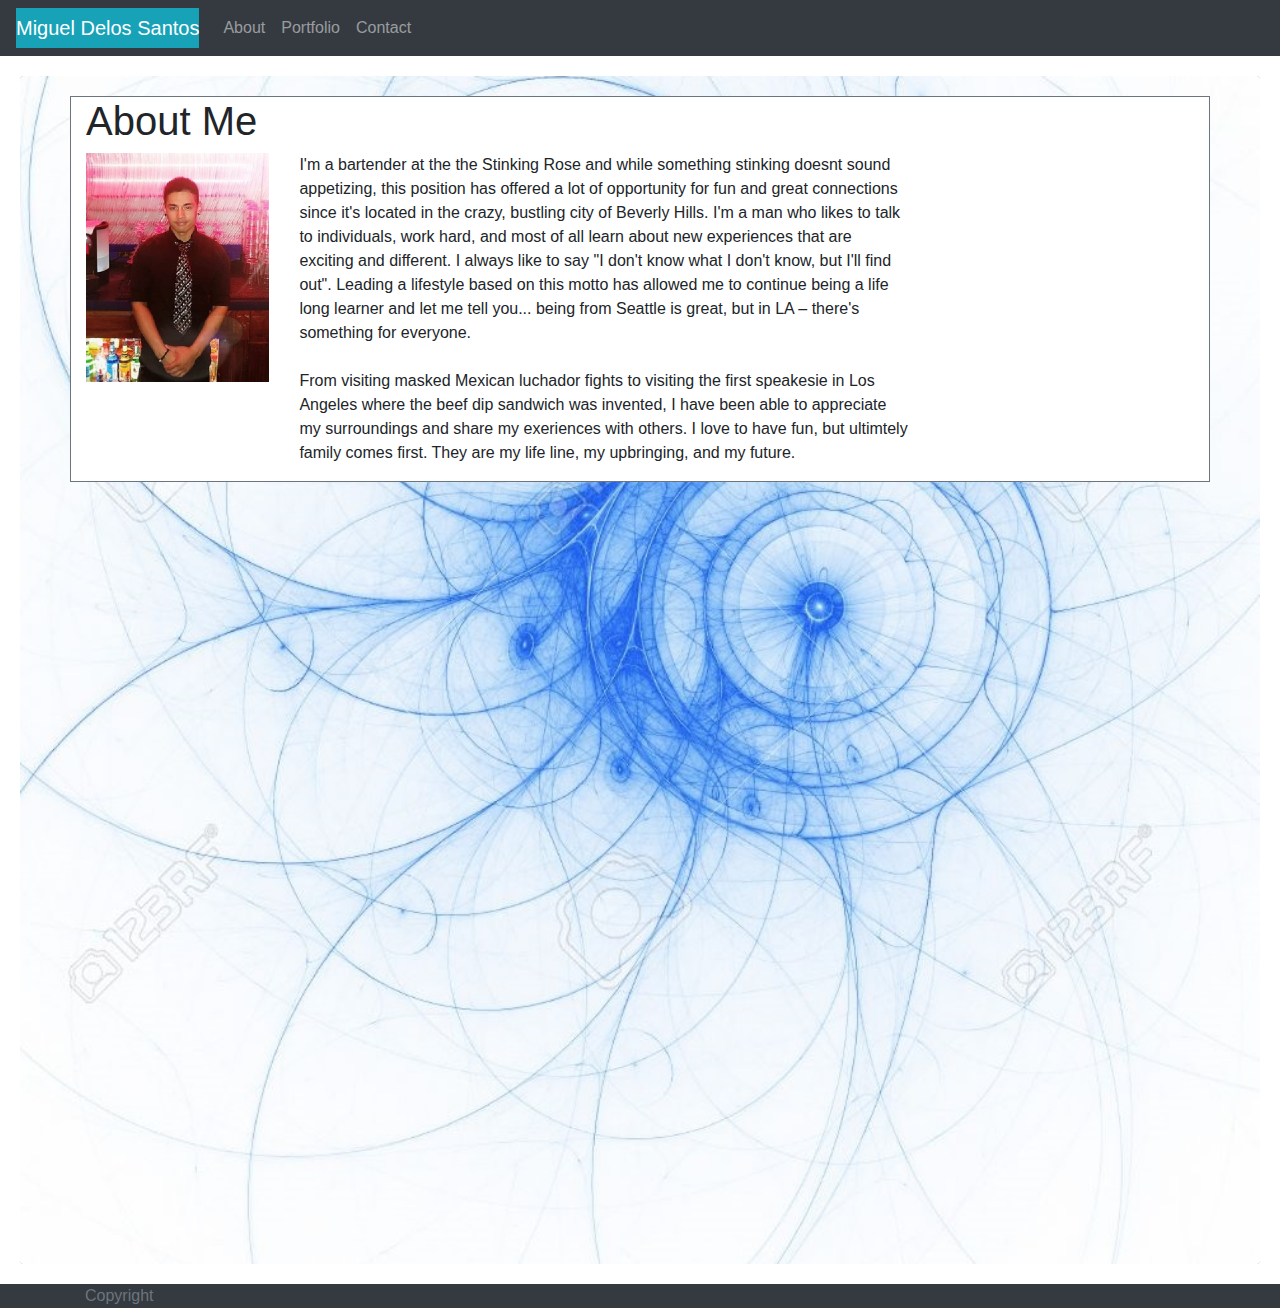
<file: index.html>
<!DOCTYPE html>
<html lang="en">

<head>
  <meta charset="UTF-8">
  <meta name="viewport" content="width=device-width, initial-scale=1.0">
  <meta http-equiv="X-UA-Compatible" content="ie=edge">
  <title>Index</title>
  <link rel="stylesheet" href="https://stackpath.bootstrapcdn.com/bootstrap/4.3.1/css/bootstrap.min.css"
    integrity="sha384-ggOyR0iXCbMQv3Xipma34MD+dH/1fQ784/j6cY/iJTQUOhcWr7x9JvoRxT2MZw1T" crossorigin="anonymous">
  <link rel="stylesheet" href="./assets/css/style.css">

</head>

<body>

  <!-- navbar, links to other pages -->

  <nav class="navbar navbar-expand-lg navbar-dark bg-dark">
    <a class="navbar-brand bg-info" href="./index.html">Miguel Delos Santos</a>
    <button class="navbar-toggler" type="button" data-toggle="collapse" data-target="#navbarSupportedContent"
      aria-controls="navbarSupportedContent" aria-expanded="false" aria-label="Toggle navigation">
      <span class="navbar-toggler-icon"></span>
    </button>

    <div class="collapse navbar-collapse" id="navbarSupportedContent">
      <ul class="navbar-nav mr-auto">
        <li class="nav-item">
          <a class="nav-link" href="./index.html">About</a>
        </li>
        <li class="nav-item">
          <a class="nav-link" href="./portfolio.html">Portfolio</a>
        </li>
        <li class="nav-item">
          <a class="nav-link" href="./contact.html">Contact</a>
        </li>

      </ul>
    </div>
  </nav>

  <!-- end navbar -->
  <!-- begin body with card background  -->
  <div class="card bg-dark border-0">
    <img class="card-img" src="./assets/images/galaxy.jpg" alt="Card image" id="xxx">
    <div class="card-img-overlay">
      <!-- main body with about me content  -->
      <div class="container bg-white border border-secondary">
        <div class="row">
          <div class="col-md-9">
            <div class="page-header">
              <h1>About Me</h1>
            </div>
            <div class="row">
              <div class="col-md-3">
                <!-- responsive image  -->
                <img src="./assets/images/image-1.jpg" alt="it me" class="img-fluid">
              </div>
              <div class="col-md-9">
                <p>
                  I'm a bartender at the the Stinking Rose and while something stinking doesnt sound appetizing, this
                  position has offered a lot of opportunity for fun and great connections since it's located in the
                  crazy, bustling city of Beverly Hills. I'm a man who likes to talk to individuals, work hard, and most
                  of all learn about new experiences that are exciting and different. I always like to say "I don't know
                  what I don't know, but I'll find out". Leading a lifestyle based on this motto has allowed me to
                  continue being a life long learner and let me tell you... being from Seattle is great, but in LA –
                  there's something for everyone.
                  <br>
                  <br>
                  From visiting masked Mexican luchador fights to visiting the first speakesie in Los Angeles where the
                  beef dip sandwich was invented, I have been able to appreciate my surroundings and share my exeriences
                  with others. I love to have fun, but ultimtely family comes first. They are my life line, my
                  upbringing, and my future.
                </p>
              </div>
            </div>
          </div>
        </div>
      </div>
    </div>
  </div>
  <!-- end body  -->
  <!-- start footer  -->
  <footer class="footer bg-dark">
    <div class="container">
      <span class="text-muted">Copyright</span>
    </div>
  </footer>

  <!-- end footer  -->
  <script src="https://code.jquery.com/jquery-3.3.1.slim.min.js"
    integrity="sha384-q8i/X+965DzO0rT7abK41JStQIAqVgRVzpbzo5smXKp4YfRvH+8abtTE1Pi6jizo"
    crossorigin="anonymous"></script>
  <script src="https://cdnjs.cloudflare.com/ajax/libs/popper.js/1.14.7/umd/popper.min.js"
    integrity="sha384-UO2eT0CpHqdSJQ6hJty5KVphtPhzWj9WO1clHTMGa3JDZwrnQq4sF86dIHNDz0W1"
    crossorigin="anonymous"></script>
  <script src="https://stackpath.bootstrapcdn.com/bootstrap/4.3.1/js/bootstrap.min.js"
    integrity="sha384-JjSmVgyd0p3pXB1rRibZUAYoIIy6OrQ6VrjIEaFf/nJGzIxFDsf4x0xIM+B07jRM"
    crossorigin="anonymous"></script>
</body>

</html>
</file>
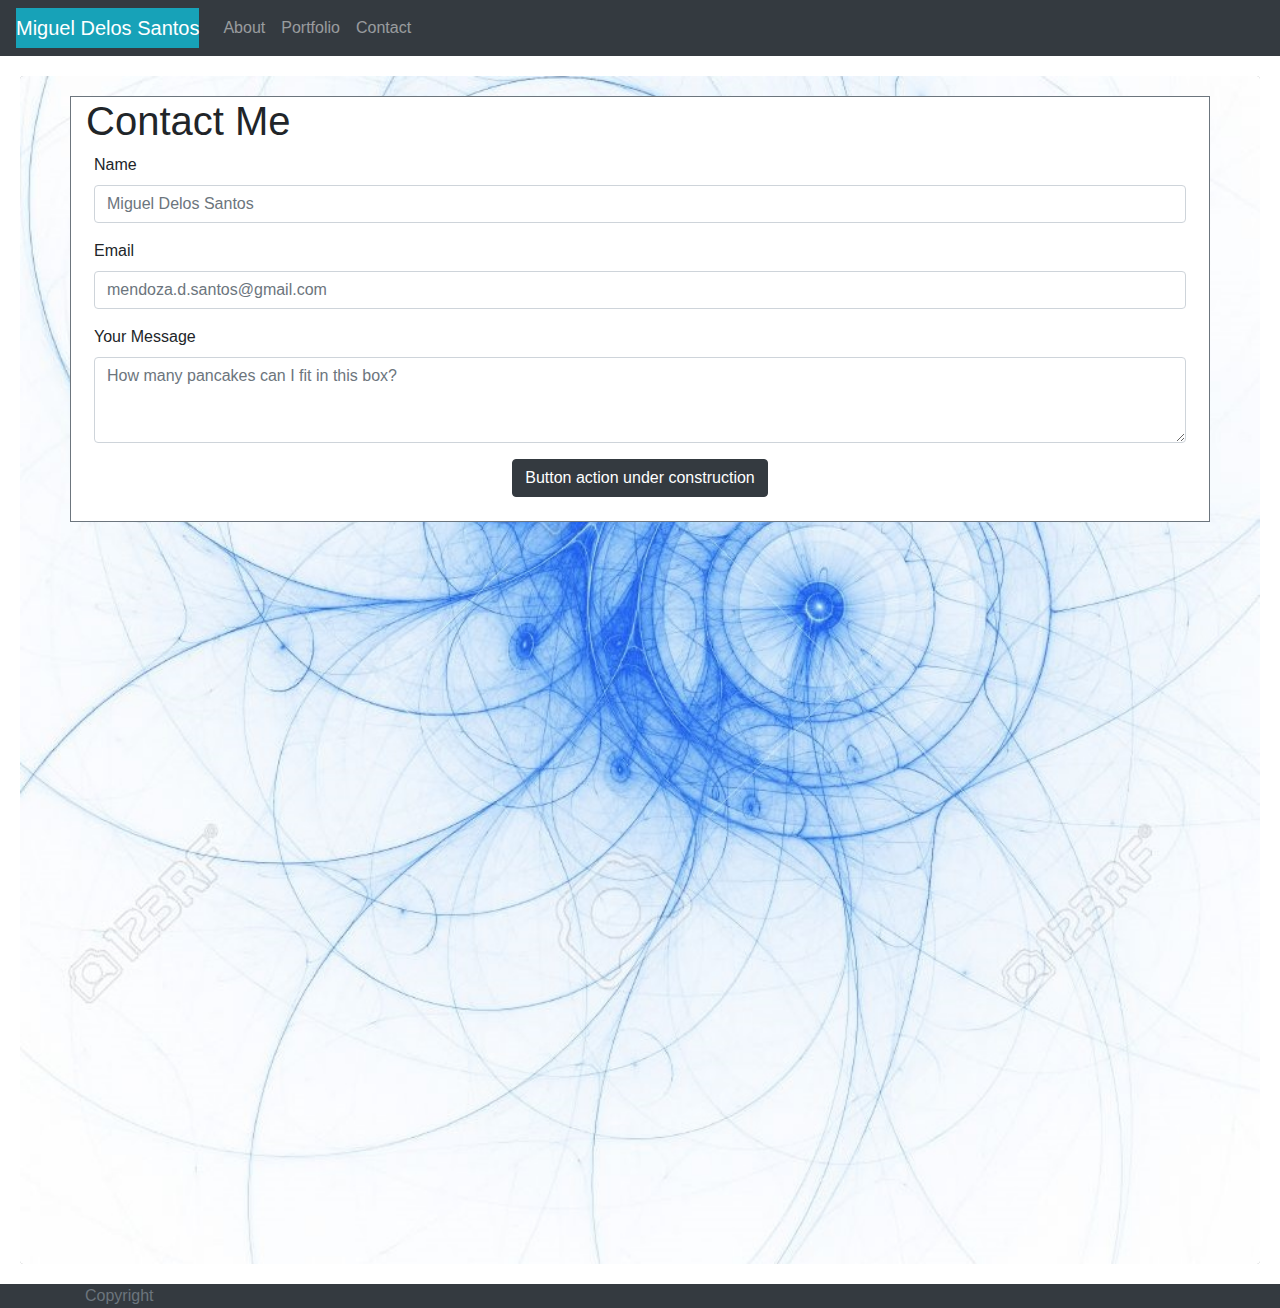
<file: contact.html>
<!DOCTYPE html>
<html lang="en">

<head>
    <meta charset="UTF-8">
    <meta name="viewport" content="width=device-width, initial-scale=1.0">
    <meta http-equiv="X-UA-Compatible" content="ie=edge">
    <title>Index</title>
    <link rel="stylesheet" href="https://stackpath.bootstrapcdn.com/bootstrap/4.3.1/css/bootstrap.min.css"
        integrity="sha384-ggOyR0iXCbMQv3Xipma34MD+dH/1fQ784/j6cY/iJTQUOhcWr7x9JvoRxT2MZw1T" crossorigin="anonymous">
    <link rel="stylesheet" href="./assets/css/style.css">

</head>

<body>

    <!-- navbar, links to other pages -->

    <nav class="navbar navbar-expand-lg navbar-dark bg-dark">
        <a class="navbar-brand bg-info" href="./index.html">Miguel Delos Santos</a>
        <button class="navbar-toggler" type="button" data-toggle="collapse" data-target="#navbarSupportedContent"
            aria-controls="navbarSupportedContent" aria-expanded="false" aria-label="Toggle navigation">
            <span class="navbar-toggler-icon"></span>
        </button>

        <div class="collapse navbar-collapse" id="navbarSupportedContent">
            <ul class="navbar-nav mr-auto">
                <li class="nav-item">
                    <a class="nav-link" href="./index.html">About</a>
                </li>
                <li class="nav-item">
                    <a class="nav-link" href="./portfolio.html">Portfolio</a>
                </li>
                <li class="nav-item">
                    <a class="nav-link" href="./contact.html">Contact</a>
                </li>

            </ul>
        </div>
    </nav>

    <!-- end navbar -->
    <!-- begin body with card background  -->
    <div class="card bg-dark border-0">
        <img class="card-img" src="./assets/images/galaxy.jpg" alt="Card image">
        <div class="card-img-overlay">
            <!-- main body with about me content  -->
            <div class="container bg-white border border-secondary">
                <div class="row">
                    <div class="col-md-12">
                        <div class="page-header">
                            <h1>Contact Me</h1>
                        </div>

                        <!-- main body  -->

                        <form>
                            <div class="form-group row mx-2">
                                <label for="exampleFormControlInput1">Name</label>
                                <input type="email" class="form-control" id="exampleFormControlInput1"
                                    placeholder="Miguel Delos Santos">
                            </div>

                            <div class="form-group row mx-2">
                                <label for="exampleFormControlInput2">Email</label>
                                <input type="email" class="form-control" id="exampleFormControlInput2"
                                    placeholder="mendoza.d.santos@gmail.com">
                            </div>

                            <div class="form-group row mx-2">
                                <label for="exampleFormControlTextarea2">Your Message</label>
                                <textarea class="form-control" id="exampleFormControlTextarea2" rows="3"
                                    placeholder="How many pancakes can I fit in this box?"></textarea>
                            </div>
                            <!-- submit button here  -->
                            <div class="row mb-4">
                                <div class="col text-center">
                                    <button type="button" class="btn btn-dark">Button action under construction</button>
                                </div>
                            </div>
                        </form>


                    </div>
                </div>
            </div>
        </div>
    </div>
    </div>
    <!-- end body  -->
    <!-- start footer  -->
    <footer class="footer bg-dark">
        <div class="container">
            <span class="text-muted">Copyright</span>
        </div>
    </footer>

    <!-- end footer  -->
    <script src="https://code.jquery.com/jquery-3.3.1.slim.min.js"
        integrity="sha384-q8i/X+965DzO0rT7abK41JStQIAqVgRVzpbzo5smXKp4YfRvH+8abtTE1Pi6jizo"
        crossorigin="anonymous"></script>
    <script src="https://cdnjs.cloudflare.com/ajax/libs/popper.js/1.14.7/umd/popper.min.js"
        integrity="sha384-UO2eT0CpHqdSJQ6hJty5KVphtPhzWj9WO1clHTMGa3JDZwrnQq4sF86dIHNDz0W1"
        crossorigin="anonymous"></script>
    <script src="https://stackpath.bootstrapcdn.com/bootstrap/4.3.1/js/bootstrap.min.js"
        integrity="sha384-JjSmVgyd0p3pXB1rRibZUAYoIIy6OrQ6VrjIEaFf/nJGzIxFDsf4x0xIM+B07jRM"
        crossorigin="anonymous"></script>
</body>

</html>
</file>
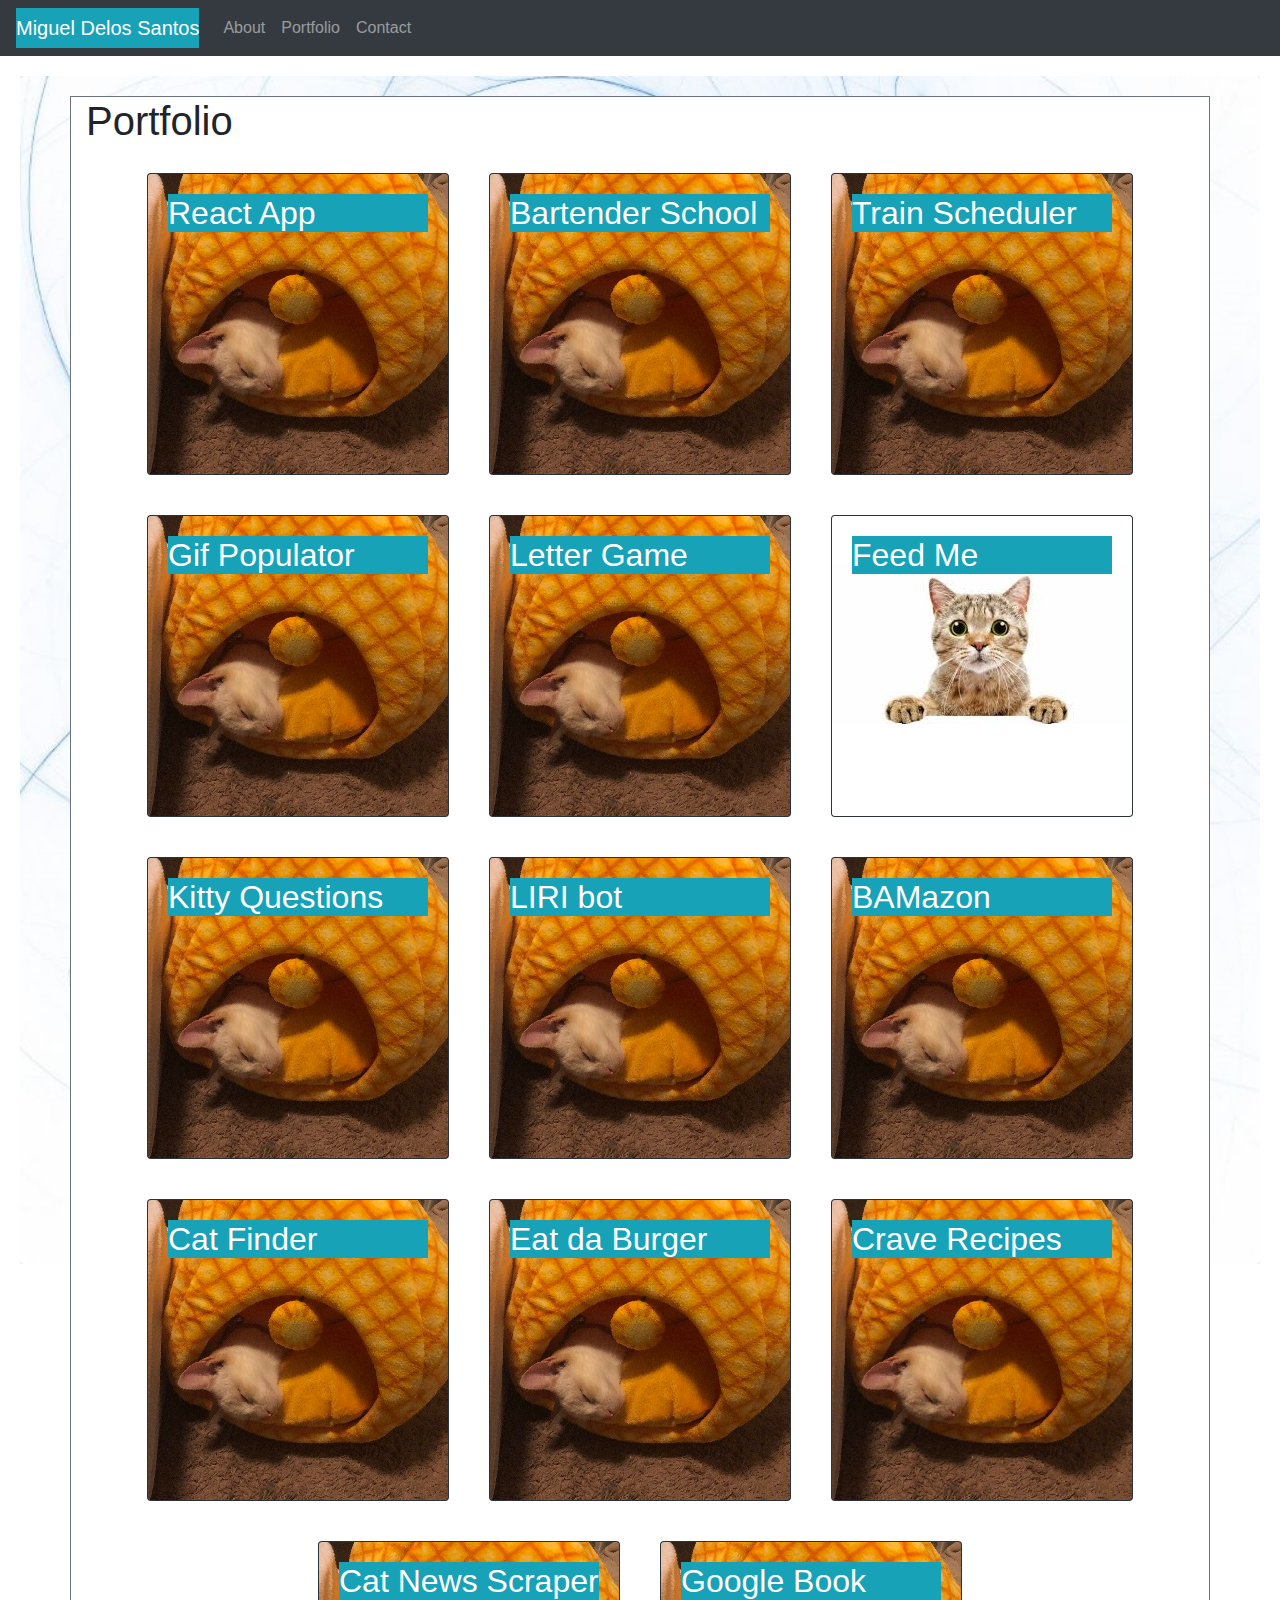
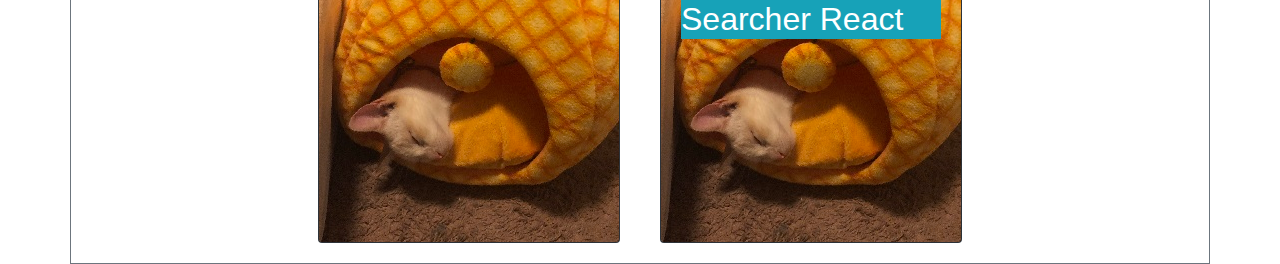
<file: portfolio.html>
<!DOCTYPE html>
<html lang="en">

<head>
  <meta charset="UTF-8">
  <meta name="viewport" content="width=device-width, initial-scale=1.0">
  <meta http-equiv="X-UA-Compatible" content="ie=edge">
  <title>Index</title>
  <link rel="stylesheet" href="https://stackpath.bootstrapcdn.com/bootstrap/4.3.1/css/bootstrap.min.css"
    integrity="sha384-ggOyR0iXCbMQv3Xipma34MD+dH/1fQ784/j6cY/iJTQUOhcWr7x9JvoRxT2MZw1T" crossorigin="anonymous">
  <link rel="stylesheet" href="./assets/css/style.css">

</head>

<body>

  <!-- navbar, links to other pages -->

  <nav class="navbar navbar-expand-lg navbar-dark bg-dark">
    <a class="navbar-brand bg-info" href="./index.html">Miguel Delos Santos</a>
    <button class="navbar-toggler" type="button" data-toggle="collapse" data-target="#navbarSupportedContent"
      aria-controls="navbarSupportedContent" aria-expanded="false" aria-label="Toggle navigation">
      <span class="navbar-toggler-icon"></span>
    </button>

    <div class="collapse navbar-collapse" id="navbarSupportedContent">
      <ul class="navbar-nav mr-auto">
        <li class="nav-item">
          <a class="nav-link" href="./index.html">About</a>
        </li>
        <li class="nav-item">
          <a class="nav-link" href="./portfolio.html">Portfolio</a>
        </li>
        <li class="nav-item">
          <a class="nav-link" href="./contact.html">Contact</a>
        </li>

      </ul>
    </div>
  </nav>

  <!-- end navbar -->
  <!-- begin body with card background  -->
  <div class="card bg-dark border-0">
    <img class="card-img" id="bg" src="./assets/images/galaxy.jpg" alt="Card image">
    <div class="card-img-overlay">

      <!-- main body with about me content  -->
      <div class="container bg-white border border-secondary">
        <div class="row">
          <div class="col-md-12">
            <div class="page-header">
              <h1>Portfolio</h1>
            </div>
            <div class="row justify-content-center">

              <!-- Card 13 first react app -->
              <a href="https://doz-a.github.io/clicky-game2020/">
                <div class="card bg-dark text-white">
                  <img class="card-img" src="./assets/images/blah2.jpeg" alt="Card image">
                  <div class="card-img-overlay">
                    <h2 class="card-title bg-info">React App</h2>
                  </div>
                </div>
              </a>

              <!-- individual card within a card -->
              <a href="https://doz-a.github.io/projectone/">
                <div class="card bg-dark text-white">
                  <img class="card-img" src="./assets/images/blah2.jpeg" alt="Card image">
                  <div class="card-img-overlay">
                    <h2 class="card-title bg-info">Bartender School</h2>
                  </div>
                </div>
              </a>

              <!-- card 2  -->
              <a href="https://doz-a.github.io/train-scheduler/">
                <div class="card bg-dark text-white">
                  <img class="card-img" src="./assets/images/blah2.jpeg" alt="Card image">
                  <div class="card-img-overlay">
                    <h2 class="card-title bg-info">Train Scheduler</h2>
                  </div>
                </div>
              </a>

              <!-- card 3  -->
              <a href="https://doz-a.github.io/giphy/">
                <div class="card bg-dark text-white">
                  <img class="card-img" src="./assets/images/blah2.jpeg" alt="Card image">
                  <div class="card-img-overlay">
                    <h2 class="card-title bg-info">Gif Populator</h2>
                  </div>
                </div>
              </a>

              <!-- card 4  -->
              <a href="https://doz-a.github.io/Word-Guess-Game/">
                <div class="card bg-dark text-white">
                  <img class="card-img" src="./assets/images/blah2.jpeg" alt="Card image">
                  <div class="card-img-overlay">
                    <h2 class="card-title bg-info">Letter Game</h2>
                  </div>
                </div>
              </a>

              <!-- card 5  -->
              <a href="https://doz-a.github.io/unit-4-game/">
                <div class="card bg-dark text-white">
                  <img class="card-img" src="./assets/images/blah5.jpg" alt="Card image">
                  <div class="card-img-overlay">
                    <h2 class="card-title bg-info">Feed Me</h2>
                  </div>
                </div>
              </a>


              <!-- card 6  -->
              <a href="https://doz-a.github.io/trivia-game/">
                <div class="card bg-dark text-white">
                  <img class="card-img" src="./assets/images/blah2.jpeg" alt="Card image">
                  <div class="card-img-overlay">
                    <h2 class="card-title bg-info">Kitty Questions</h2>
                  </div>
                </div>
              </a>

              <!-- card 7 LIRI bot -->
              <a href="https://github.com/doz-a/LIRI-bot">
                <div class="card bg-dark text-white">
                  <img class="card-img" src="./assets/images/blah2.jpeg" alt="Card image">
                  <div class="card-img-overlay">
                    <h2 class="card-title bg-info">LIRI bot</h2>
                  </div>
                </div>
              </a>

              <!-- card 8 BAMazon -->
              <a href="https://github.com/doz-a/bamazon">
                <div class="card bg-dark text-white">
                  <img class="card-img" src="./assets/images/blah2.jpeg" alt="Card image">
                  <div class="card-img-overlay">
                    <h2 class="card-title bg-info">BAMazon</h2>
                  </div>
                </div>
              </a>

              <!-- card 9 FULL stack Cat Finder -->
              <a href="https://fathomless-ravine-06409.herokuapp.com/">
                <div class="card bg-dark text-white">
                  <img class="card-img" src="./assets/images/blah2.jpeg" alt="Card image">
                  <div class="card-img-overlay">
                    <h2 class="card-title bg-info">Cat Finder</h2>
                  </div>
                </div>
              </a>

              <!-- card 10 full stack eat da burger -->
              <a href="https://fast-earth-61511.herokuapp.com/">
                <div class="card bg-dark text-white">
                  <img class="card-img" src="./assets/images/blah2.jpeg" alt="Card image">
                  <div class="card-img-overlay">
                    <h2 class="card-title bg-info">Eat da Burger</h2>
                  </div>
                </div>
              </a>

              <!-- Card 11 full stack group project Recipe Maker -->
              <a href="https://safe-journey-98572.herokuapp.com/">
                <div class="card bg-dark text-white">
                  <img class="card-img" src="./assets/images/blah2.jpeg" alt="Card image">
                  <div class="card-img-overlay">
                    <h2 class="card-title bg-info">Crave Recipes</h2>
                  </div>
                </div>
              </a>

              <!-- Card 12 full stack scraper -->
              <a href="https://lit-depths-56846.herokuapp.com/">
                <div class="card bg-dark text-white">
                  <img class="card-img" src="./assets/images/blah2.jpeg" alt="Card image">
                  <div class="card-img-overlay">
                    <h2 class="card-title bg-info">Cat News Scraper</h2>
                  </div>
                </div>
              </a>
              <!-- Card 13 full stack React -->
              <a href="https://radiant-refuge-63725.herokuapp.com/">
                <div class="card bg-dark text-white">
                  <img class="card-img" src="./assets/images/blah2.jpeg" alt="Card image">
                  <div class="card-img-overlay">
                    <h2 class="card-title bg-info">Google Book Searcher React</h2>
                  </div>
                </div>
              </a>



            </div>
          </div>
        </div>
      </div>
    </div>
  </div>
  <!-- end body  -->
  <!-- start footer  -->

  <!-- end footer  -->
  <script src="https://code.jquery.com/jquery-3.3.1.slim.min.js"
    integrity="sha384-q8i/X+965DzO0rT7abK41JStQIAqVgRVzpbzo5smXKp4YfRvH+8abtTE1Pi6jizo"
    crossorigin="anonymous"></script>
  <script src="https://cdnjs.cloudflare.com/ajax/libs/popper.js/1.14.7/umd/popper.min.js"
    integrity="sha384-UO2eT0CpHqdSJQ6hJty5KVphtPhzWj9WO1clHTMGa3JDZwrnQq4sF86dIHNDz0W1"
    crossorigin="anonymous"></script>
  <script src="https://stackpath.bootstrapcdn.com/bootstrap/4.3.1/js/bootstrap.min.js"
    integrity="sha384-JjSmVgyd0p3pXB1rRibZUAYoIIy6OrQ6VrjIEaFf/nJGzIxFDsf4x0xIM+B07jRM"
    crossorigin="anonymous"></script>
</body>

</html>
</file>
<file: assets/css/style.css>
.card {
    margin: 20px;
}

/* .card-img {
    height: 300px;
    width: 300px;
} */

#bg {
    max-width: 100%;
    height: auto;
}
</file>
